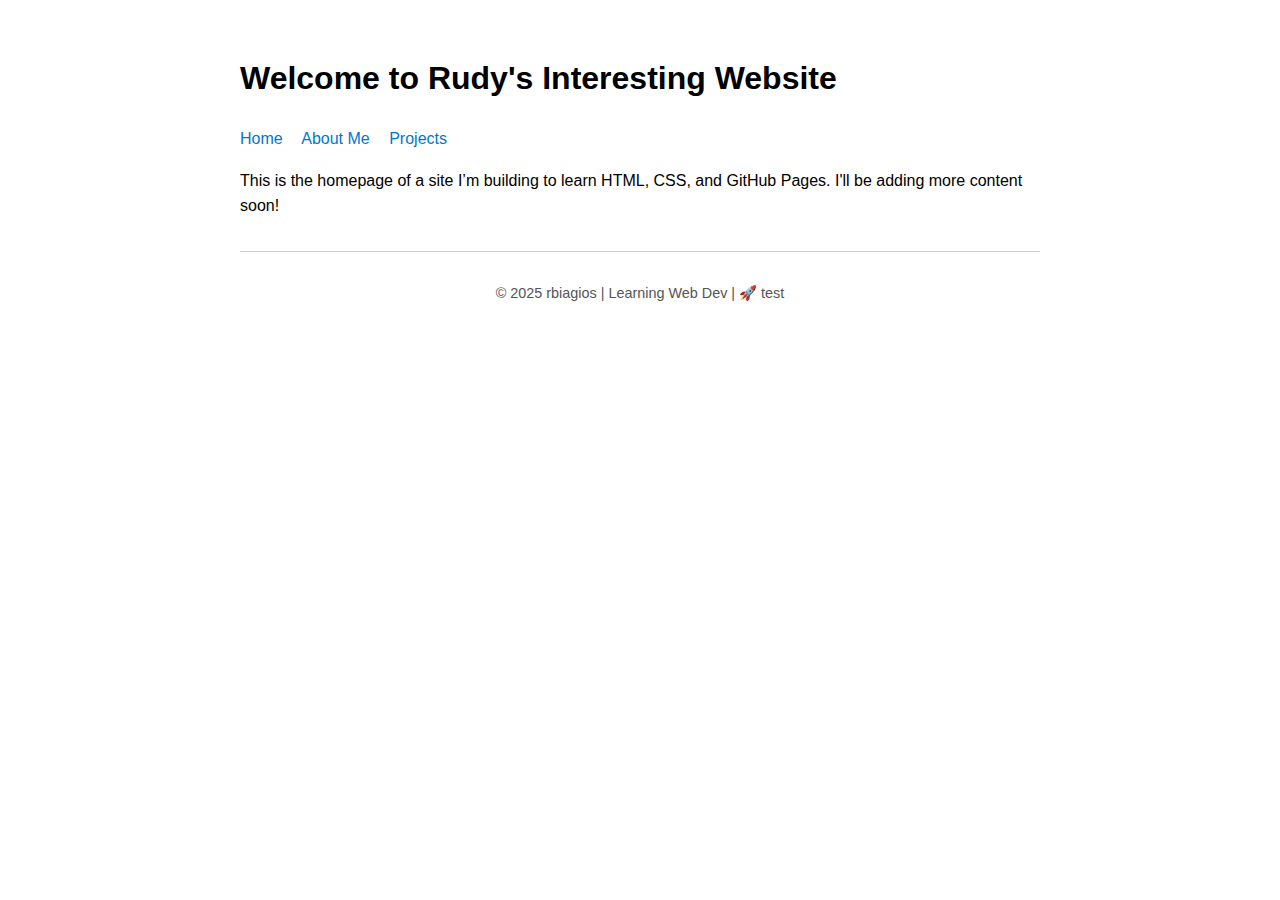
<file: index.html>
<!DOCTYPE html>
<html lang="en">
<head>
  <meta charset="UTF-8" />
  <meta name="viewport" content="width=device-width, initial-scale=1.0" />
  <title>My Learning Website</title>
  <link rel="stylesheet" href="style.css" />
</head>
<body>
  <h1>Welcome to Rudy's Interesting Website</h1>
  <nav>
    <a href="index.html">Home</a>
    <a href="about.html">About Me</a>
    <a href="projects.html">Projects</a>
  </nav>

  <p>This is the homepage of a site I’m building to learn HTML, CSS, and GitHub Pages. I'll be adding more content soon!</p>

<footer>
  <p>© 2025 rbiagios | Learning Web Dev | 🚀 test</p>
</footer>
  
</body>
</html>
</file>
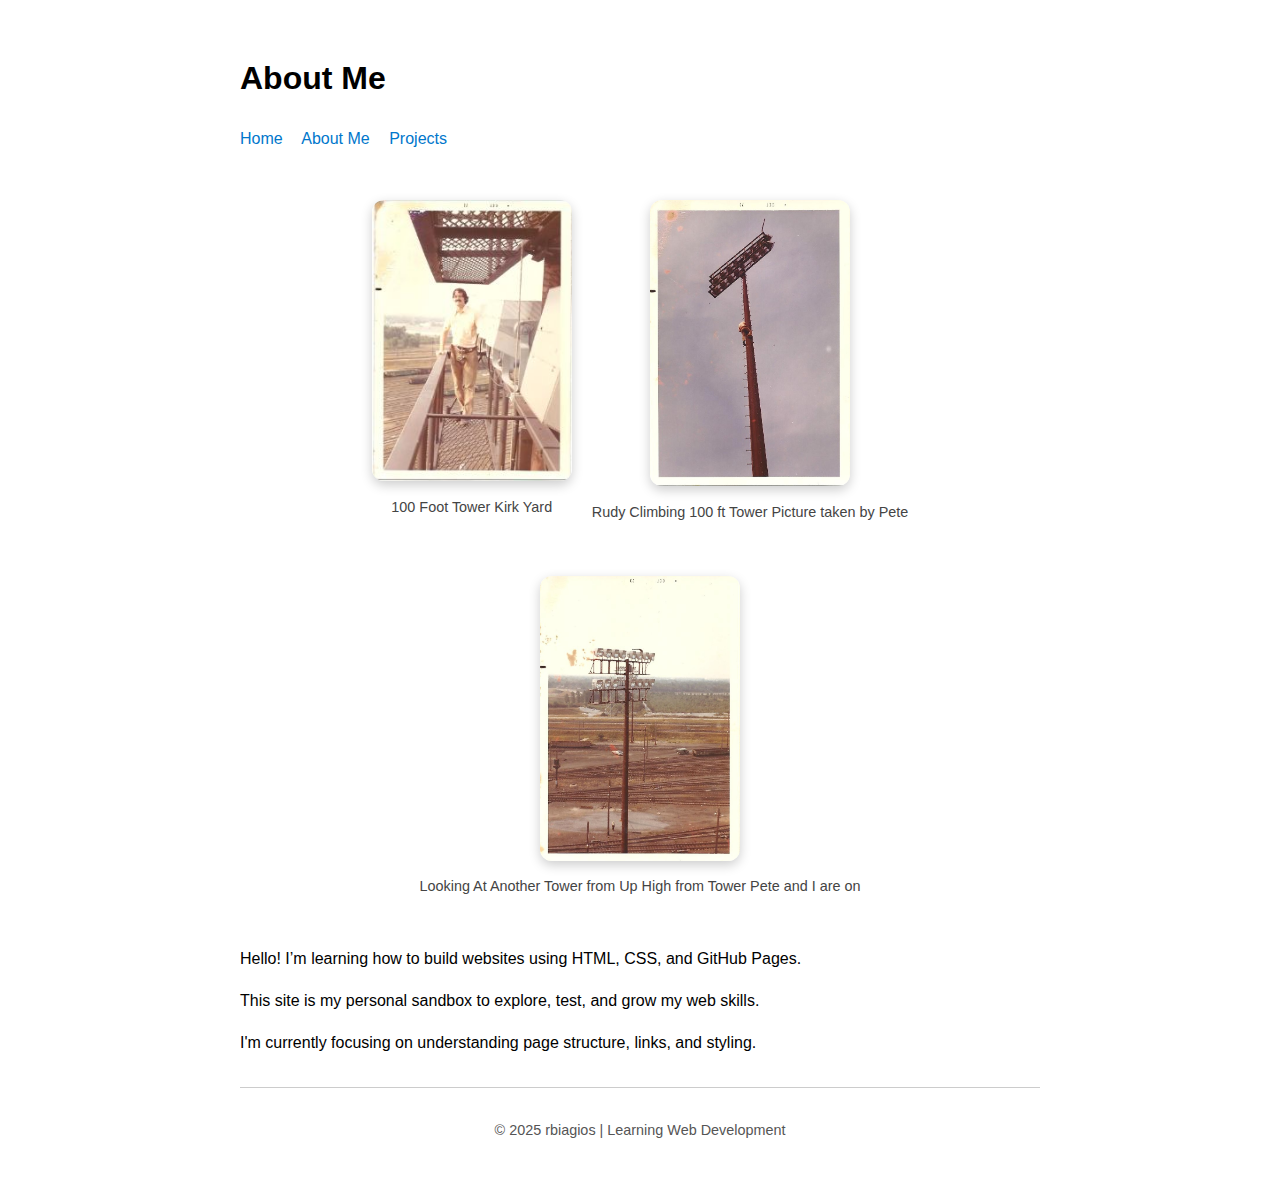
<file: about.html>
<!DOCTYPE html>
<html lang="en">
<head>
  <meta charset="UTF-8" />
  <meta name="viewport" content="width=device-width, initial-scale=1.0" />
  <title>About Me</title>
  <link rel="stylesheet" href="style.css" />
</head>
<body>
  <h1>About Me</h1>
  <nav>
    <a href="index.html">Home</a>
    <a href="about.html">About Me</a>
    <a href="projects.html">Projects</a>
  </nav>

  <div class="image-row">
  <figure>
    <img src="images/rbs_EJE_001.JPG" alt="100 Foot Tower Kirk Yard" />
    <figcaption>100 Foot Tower Kirk Yard</figcaption>
  </figure>
  <figure>
    <img src="images/rbs_EJE_003.jpg" alt="Rudy Climbing 100 Tower" />
    <figcaption>Rudy Climbing 100 ft Tower Picture taken by Pete</figcaption>
  </figure>
  <figure>
    <img src="images/rbs_EJE_005.jpg" alt="Looking At Another Tower From Up High" />
    <figcaption>Looking At Another Tower from Up High from Tower Pete and I are on</figcaption>
  </figure>
</div>
  
  <p>Hello! I’m learning how to build websites using HTML, CSS, and GitHub Pages.</p>
  <p>This site is my personal sandbox to explore, test, and grow my web skills.</p>
  <p>I'm currently focusing on understanding page structure, links, and styling.</p>

  <footer>
    <p>© 2025 rbiagios | Learning Web Development</p>
  </footer>
  
</body>
</html>
</file>
<file: style.css>
body {
  font-family: sans-serif;
  max-width: 800px;
  margin: auto;
  padding: 2rem;
  line-height: 1.6;
}

nav a {
  margin-right: 15px;
  text-decoration: none;
  color: #0077cc;
}

nav a:hover {
  text-decoration: underline;
}

footer {
  margin-top: 2rem;
  padding-top: 1rem;
  border-top: 1px solid #ccc;
  font-size: 0.9rem;
  color: #555;
  text-align: center;
}

figure {
  text-align: center;
  margin: 1em 0;
}

figcaption {
  font-size: 0.9em;
  color: #555;
  margin-top: 0.5em;
}

.image-row {
  display: flex;
  justify-content: center;
  gap: 20px;
  flex-wrap: wrap;
  margin: 2em 0;
}

.image-row img {
  width: 200px;
  border-radius: 12px;
  box-shadow: 0 4px 12px rgba(0,0,0,0.2);
  transition: transform 0.3s ease;
}

.image-row img:hover {
  transform: scale(1.05);
}

.image-row figcaption {
  text-align: center;
  font-size: 0.9em;
  color: #444;
  margin-top: 0.5em;
}
#restaurants {
  margin-top: 40px;
  padding: 20px;
  background-color: #fff8e1;
  border-radius: 12px;
  box-shadow: 0 4px 10px rgba(0, 0, 0, 0.1);
}

#restaurants h2 {
  color: #6a1b9a;
  font-size: 1.8em;
  margin-bottom: 20px;
}

#restaurants ul {
  list-style-type: none;
  padding-left: 0;
}

#restaurants li {
  padding: 10px 0;
  font-size: 1.1em;
}

#restaurants a {
  color: #4a148c;
  text-decoration: none;
  font-weight: bold;
}
</file>
